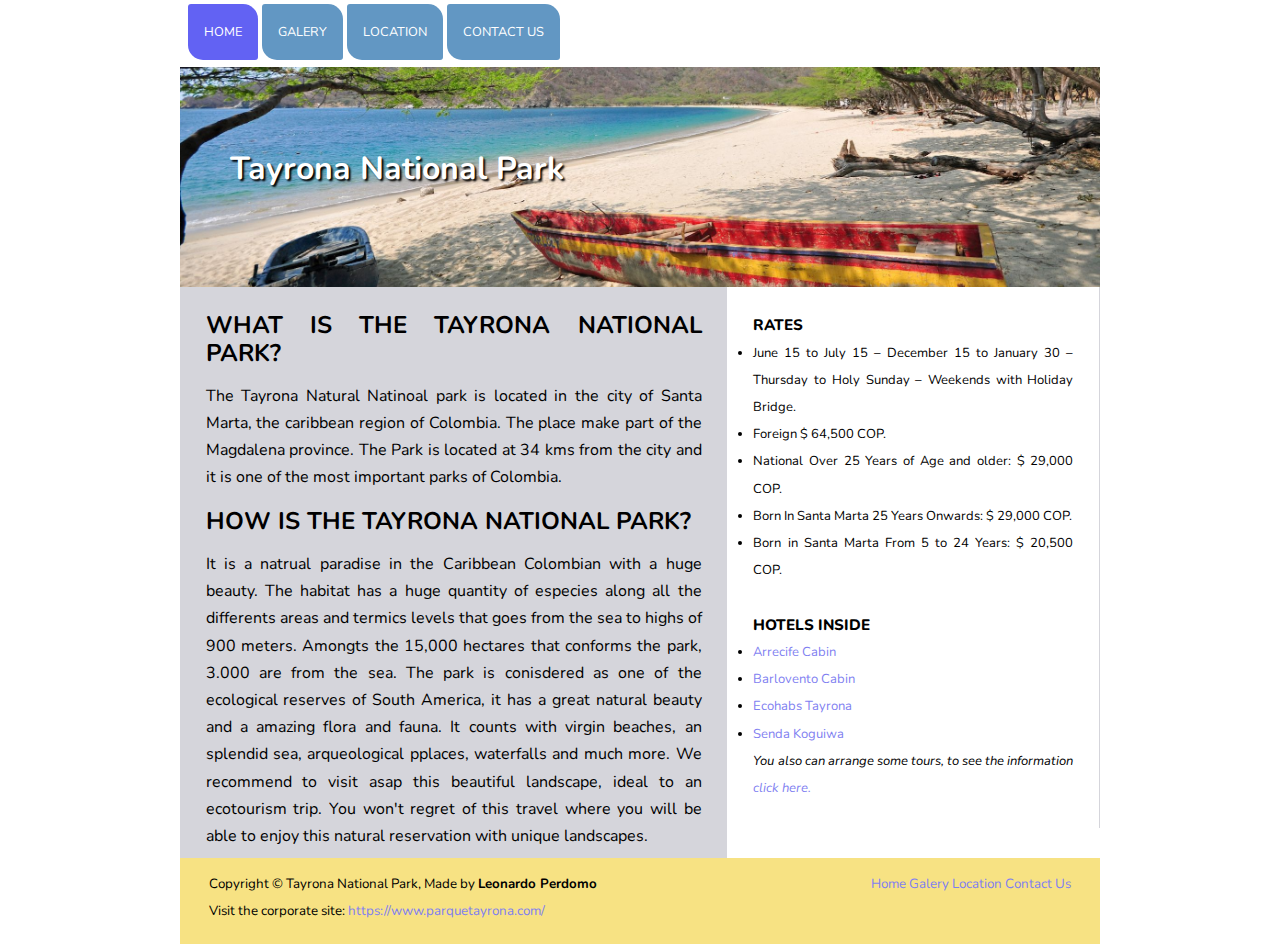
<file: index.html>
<!-- Name: Leonardo Perdomo Duran
     Date: 06-03-2022
     -->
<!-- Using HTML 5 -->
<!DOCTYPE html>
<html lang="en">

<head>
    <meta charset="UTF-8">
    <meta http-equiv="X-UA-Compatible" content="IE=edge">
    <meta name="viewport" content="width=device-width, initial-scale=1.0">
    <title>Assignment 2 for Leonardo Perdomo</title>
    <!-- Linking the stylesheet with the css rules to the html file -->
    <link rel="stylesheet" href="styles.css" />
</head>

<body>
    <!-- The main element is set with id wrapper -->
    <div id="wrapper">
        <!-- The first element is the navigation bar -->
        <nav>
            <!-- It is used an unorder list with links to navigate the pages  -->
            <ul>
                <!-- The page selected has the id to differentiate it from the rest -->
                <li><a id="selected" href="#">Home</a></li>
                <li><a href="#">Galery</a></li>
                <li><a href="#">Location</a></li>
                <!-- A link to the html contact document it's used -->
                <li><a href="./contact.html">Contact Us</a></li>
            </ul>
        </nav>
        <header>
            <h1>Tayrona National Park</h1>
        </header>
        <aside>
            <h3>Rates</h3>
            <ul>
                <li>June 15 to July 15 – December 15 to January 30 – Thursday to Holy Sunday – Weekends with Holiday
                    Bridge.</li>
                <li>Foreign $ 64,500 COP.</li>
                <li>National Over 25 Years of Age and older: $ 29,000 COP.</li>
                <li>Born In Santa Marta 25 Years Onwards: $ 29,000 COP.</li>
                <li>Born in Santa Marta From 5 to 24 Years: $ 20,500 COP.</li>
            </ul>
            <br />
            <h3>Hotels Inside</h3>
            <ul>
                <li><a href="https://www.parquetayrona.com/en/reservation/cabana-arrecife-en/" target="_blank">Arrecife Cabin</a></li>
                <li><a href="https://www.parquetayrona.com/en/reservation/barlovento-cabin/" target="_blank">Barlovento Cabin</a></li>
                <li><a href="https://www.parquetayrona.com/en/reservation/ecohabs-tayrona-park-en/" target="_blank">Ecohabs Tayrona</a></li>
                <li><a href="https://www.parquetayrona.com/en/reservation/senda-koguiwa-en/" target="_blank">Senda Koguiwa</a></li>
            </ul>
            <!-- A paragraph with a link to the website of the place is used with an emphasis tag to indicate something relevant
             the link is open in a blank page.-->
            <p><em>You also can arrange some tours, to see the information <a
                        href="https://www.parquetayrona.com/en/tours/" target="_blank">click here.</a></em></p>
        </aside>
        <section id="content">
            <h2>WHAT IS THE TAYRONA NATIONAL PARK?</h2>
            <p>The Tayrona Natural Natinoal park is located in the city of Santa Marta, the caribbean region of
                Colombia. The place make part of the Magdalena province.
                The Park is located at 34 kms from the city and it is one of the most important parks of Colombia.</p>
            <h2>HOW IS THE TAYRONA NATIONAL PARK?</h2>
            <p> It is a natrual paradise in the Caribbean Colombian with a huge beauty. The habitat has a huge quantity
                of especies along all the differents areas and termics levels that goes from the sea to highs of 900
                meters.

                Amongts the 15,000 hectares that conforms the park, 3.000 are from the sea. The park is conisdered as
                one of the ecological reserves of South America, it has a great natural beauty and a amazing flora and
                fauna. It counts with virgin beaches, an splendid sea, arqueological pplaces, waterfalls and much more.
                We recommend to visit asap this beautiful landscape, ideal to an ecotourism trip. You won't regret of
                this travel where you will be able to enjoy this natural reservation with unique landscapes.</p>
        </section>
        <footer>
            <!-- The footer has an alternative id and a link to the original website of the place -->
            <div id="altnav">
                <a href="">Home</a>
                <a href="">Galery</a>
                <a href="">Location</a>
                <a href="./contact.html">Contact Us</a>
            </div>

            <!-- The name of the student is placed inside a strong tag to give it importance. -->
            Copyright &copy; Tayrona National Park, Made by <strong>Leonardo Perdomo</strong><br />
            Visit the corporate site: <a href="https://www.parquetayrona.com/en/"
                target="_blank">https://www.parquetayrona.com/</a>
        </footer>
    </div>

</body>

</html>
</file>
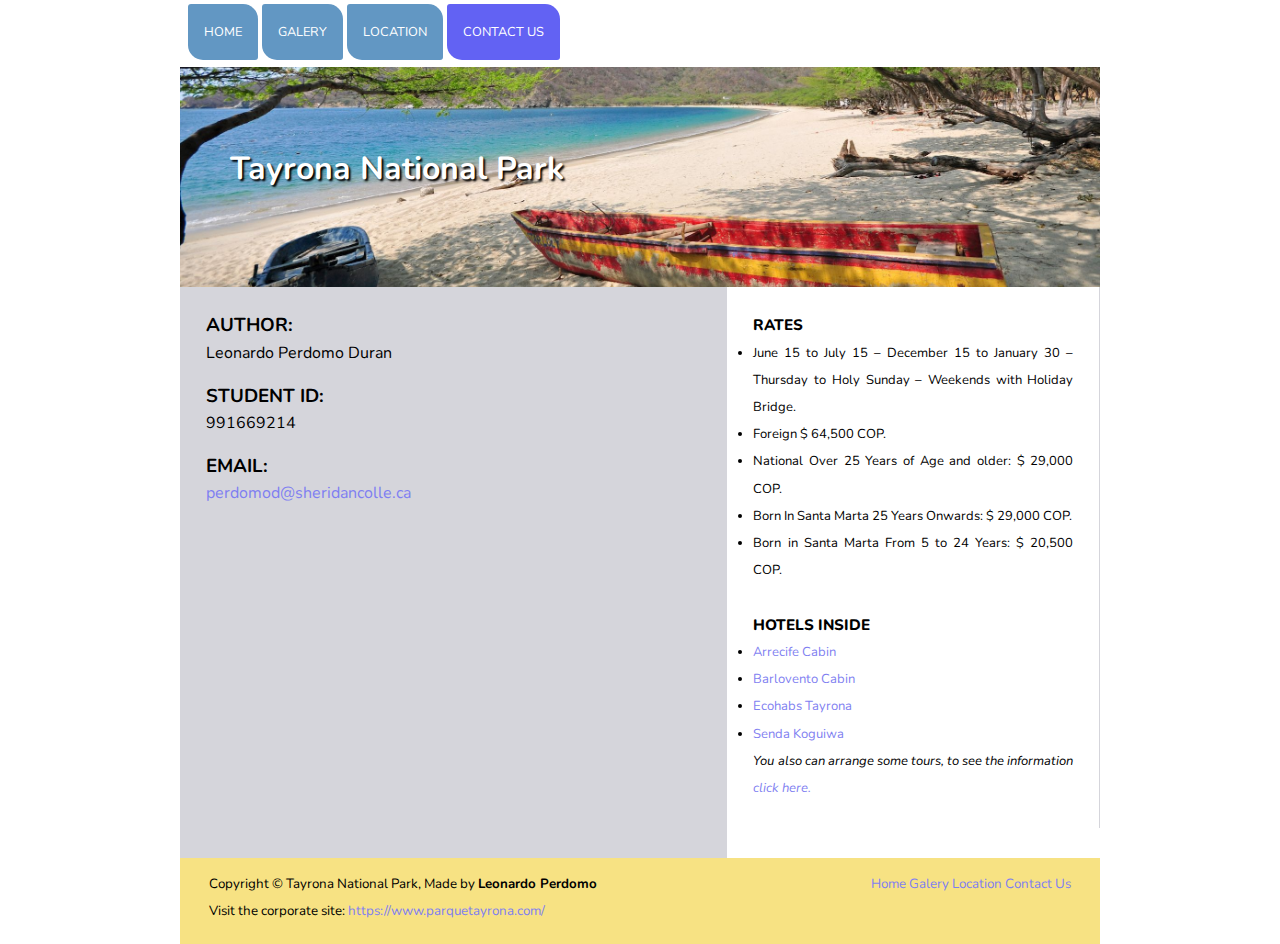
<file: contact.html>
<!-- Name: Leonardo Perdomo Duran
     Date: 06-03-2022
     -->
<!-- Using HTML 5 -->
<!DOCTYPE html>
<html lang="en">

<head>
    <meta charset="UTF-8">
    <meta http-equiv="X-UA-Compatible" content="IE=edge">
    <meta name="viewport" content="width=device-width, initial-scale=1.0">
    <title>Assignment 2 for Leonardo Perdomo</title>
    <!-- Linking the stylesheet with the css rules to the html file -->
    <link rel="stylesheet" href="styles.css" />
</head>

<body>
    <div id="wrapper">
        <!-- The selected id now it is of conctact link and the home link redirect to the index file -->
        <nav>
            <ul>
                <li><a href="./index.html">Home</a></li>
                <li><a href="#">Galery</a></li>
                <li><a href="#">Location</a></li>
                <li><a id="selected" href="#">Contact Us</a></li>
            </ul>
        </nav>
        <header>
            <h1>Tayrona National Park</h1>
        </header>
        <aside>
            <h3>Rates</h3>
            <ul>
                <li>June 15 to July 15 – December 15 to January 30 – Thursday to Holy Sunday – Weekends with Holiday
                    Bridge.</li>
                <li>Foreign $ 64,500 COP.</li>
                <li>National Over 25 Years of Age and older: $ 29,000 COP.</li>
                <li>Born In Santa Marta 25 Years Onwards: $ 29,000 COP.</li>
                <li>Born in Santa Marta From 5 to 24 Years: $ 20,500 COP.</li>
            </ul>
            <br />
            <h3>Hotels Inside</h3>
            <ul>
                <li><a href="https://www.parquetayrona.com/en/reservation/cabana-arrecife-en/" target="_blank">Arrecife Cabin</a></li>
                <li><a href="https://www.parquetayrona.com/en/reservation/barlovento-cabin/" target="_blank">Barlovento Cabin</a></li>
                <li><a href="https://www.parquetayrona.com/en/reservation/ecohabs-tayrona-park-en/" target="_blank">Ecohabs Tayrona</a></li>
                <li><a href="https://www.parquetayrona.com/en/reservation/senda-koguiwa-en/" target="_blank">Senda Koguiwa</a></li>
            </ul>
            <!-- A paragraph with a link to the website of the place is used with an emphasis tag to indicate something relevant
             the link is open in a blank page.-->
            <p><em>You also can arrange some tours, to see the information <a
                        href="https://www.parquetayrona.com/en/tours/" target="_blank">click here.</a></em></p>
        </aside>
        <!-- In this document the main section change and it contains the information of the author. -->
        <section id="content">
            <h3>Author:</h3>
                <p>Leonardo Perdomo Duran</p>
            <h3>Student Id:</h3>
                <p>991669214</p>
            <h3>Email:</h3>
                <a href="mailto:perdomod@sheridancolle.ca">perdomod@sheridancolle.ca</a>
        </section>
        <footer>
            <!-- The first link redirect to the index file -->
            <div id="altnav">
                <a href="./index.html">Home</a>
                <a href="">Galery</a>
                <a href="">Location</a>
                <a href="">Contact Us</a>
            </div>

            Copyright &copy; Tayrona National Park, Made by <strong>Leonardo Perdomo</strong><br />
            Visit the corporate site: <a href="https://www.parquetayrona.com/en/"
                target="_blank">https://www.parquetayrona.com/</a>
        </footer>
    </div>

</body>

</html>
</file>
<file: styles.css>
/* Name: Leonardo Perdomo Duran
     Date: 06-03-2022 */
/* Import a google font to use in the entire page */
@import url("https://fonts.googleapis.com/css2?family=Nunito:ital,wght@0,200;0,300;0,400;0,500;0,600;0,700;0,800;0,900;1,200;1,300;1,400;1,500;1,600;1,700;1,800;1,900&display=swap");

/* The predefine margins and paddings are reset */
* {
  margin: 0;
  padding: 0;
  /* The font family is set to the entire page */
  font-family: "Nunito", sans-serif;
}

/* The principal div width is set to 760 pixeles and center to the window */
#wrapper {
  width: 920px;
  margin: auto;
}

/* The navigation bar is set with a height of 60px and a text align to the left 
    also has a margin to the left and the bottom*/
nav {
  height: 60px;
  text-align: left;
  margin: 0.25rem 0px 0.18rem 0.5rem;
}

/* The list style is removed */
nav ul {
  list-style-type: none;
}

/* The items are ordered in line */
nav ul li {
  display: inline-block;
}

/* The anker tag is set the color background and the text
     decoration of the links are removed */
nav a {
  padding: 1.2rem 1rem;
  background: rgb(98, 151, 195);
  color: white;
  display: block;
  text-decoration: none;
  /* The radius of the border is set to give it like a drop shape */
  border-radius: 3px 15px;
  text-transform: uppercase;
  font-size: 0.8rem;
}

/* When the links are hover the box changes its color and 
    it is set a box shadow */
nav a:hover {
  background-color: rgb(127, 127, 241);
  text-shadow: 2px 2px 2px rgb(0, 0, 0);
  box-shadow: 0px 10px 13px -7px rgb(58, 57, 57);
}

#selected {
  background-color: rgb(98, 98, 243);
}

/* The heigth of the header container is set to 220 pixels and
 it is set the image background with the cover property to fit 
 all the image within*/
header {
  height: 220px;
  background-image: url("./assets/tayrona_park.jpg");
  background-position: 50% 75%;
  background-size: cover;
}

/* The h1 is positioned relative to the parent and move center
  it is also set a text shadow to highlight the text*/
h1 {
  position: relative;
  top: 80px;
  left: 50px;
  width: 80%;
  color: rgb(255, 255, 255);
  text-shadow: 2px 2px 2px rgb(0, 0, 0);
}

/* The sidebar section is aligned to the right and the text is justify*/
aside {
  float: right;
  width: 320px;
  padding: 1.6rem;
  line-height: 1.7rem;
  font-size: small;
  text-align: justify;
  border-right: 1px solid rgb(213, 213, 219);
}

/* The titles h3 are transformed to uppercase */
aside h3 {
  text-transform: uppercase;
  font-weight: 800;
}

aside a {
    text-decoration: none;
    color: rgb(127, 127, 241);
  }

/* The main section is aligned to the left with a background color */
section {
  width: 496px;
  height: 520px;
  float: left;
  padding: 1.6rem;
  line-height: 1.7rem;
  text-align: justify;
  background-color: rgb(213, 213, 219);
}

/* The h2 and the paragrapth are set with a margin at the bottom */
section h2,
section p {
  margin-bottom: 1rem;
}

section h3 {
  text-transform: uppercase;
}

section a {
  text-decoration: none;
  color: rgb(127, 127, 241);
}

/* The footer has a 60 pixels height and clear both elements above it
    with a font size smaller than the other elements*/
footer {
  height: 60px;
  background-color: rgb(245, 219, 100, 0.8);
  clear: both;
  padding: 0.8rem 1.8rem;
  line-height: 1.7rem;
  font-size: smaller;
}

footer a {
  text-decoration: none;
  color: rgb(127, 127, 241);
}

footer a:hover {
  color: rgb(76, 76, 245);
  text-shadow: 2px 2px 2px rgb(255, 255, 255);
}

/* The alternate navigation links are align to the right */
#altnav {
  float: right;
  padding: 0;
}
</file>
